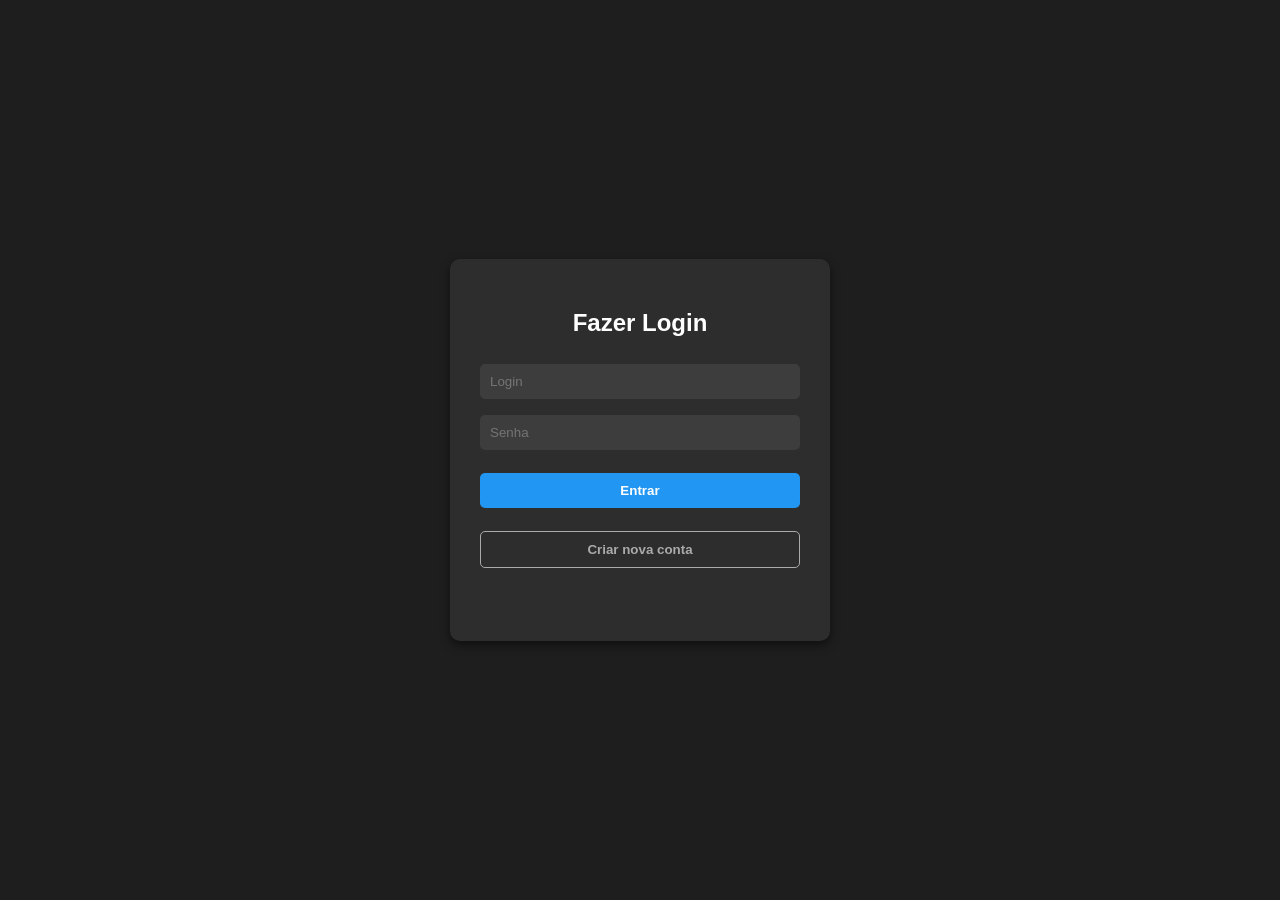
<file: bin/static/index.html>
<!DOCTYPE html>
<html lang="pt-BR">
<head>
    <meta charset="UTF-8">
    <title>Clínica - Login</title>
    <link rel="stylesheet" href="./css/style.css">
</head>
<body>
<div class="container">
    <h2>Fazer Login</h2>
    <input type="text" id="log_login" placeholder="Login" required>
    <input type="password" id="log_senha" placeholder="Senha" required>

    <button class="btn-login" onclick="fazerLogin()">Entrar</button>
    <button class="btn-secundario" onclick="window.location.href='cadastro.html'">Criar nova conta</button>

    <div id="msg_login" class="mensagem"></div>
</div>
<script src="js/main.js"></script>
</body>
</html>
</file>
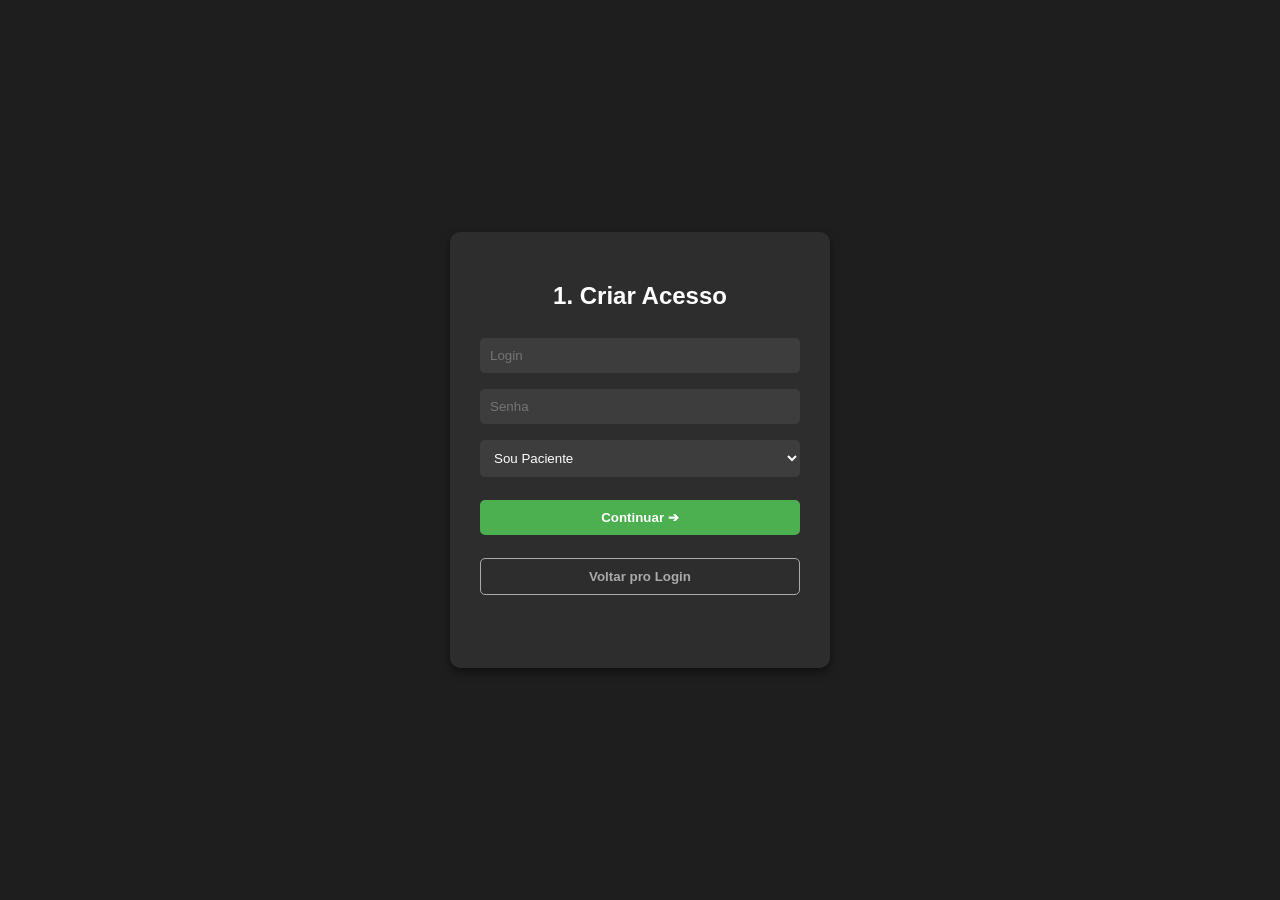
<file: bin/static/cadastro.html>
<!DOCTYPE html>
<html lang="pt-BR">
<head>
    <meta charset="UTF-8">
    <title>Clínica - Cadastro</title>
    <link rel="stylesheet" href="css/style.css">
</head>
<body>
<div class="container">

    <!-- PASSO 1: CRIAR O ACESSO -->
    <div id="passo-1-usuario">
        <h2>1. Criar Acesso</h2>
        <input type="text" id="cad_login" placeholder="Login" required>
        <input type="password" id="cad_senha" placeholder="Senha" required>
        <select id="cad_perfil">
            <option value="PACIENTE">Sou Paciente</option>
            <option value="MEDICO">Sou Médico</option>
        </select>

        <button class="btn-cadastrar" onclick="cadastrarUsuario()">Continuar ➔</button>
        <button class="btn-secundario" onclick="window.location.href='index.html'">Voltar pro Login</button>
        <div id="msg_cadastro" class="mensagem"></div>
    </div>

    <!-- PASSO 2: DADOS DO PACIENTE (Fica invisível até o passo 1 terminar) -->
    <div id="passo-2-paciente" class="escondido">
        <h2>2. Dados do Paciente</h2>
        <input type="text" id="pac_nome" placeholder="Nome Completo" required>
        <input type="text" id="pac_cpf" placeholder="CPF" required>
        <input type="date" id="pac_data" required title="Data de Nascimento">
        <input type="text" id="pac_telefone" placeholder="Telefone" required>
        <input type="email" id="pac_email" placeholder="E-mail" required>

        <button class="btn-cadastrar" onclick="cadastrarPaciente()">Finalizar Cadastro</button>
        <div id="msg_paciente" class="mensagem"></div>
    </div>

    <!-- PASSO 2: DADOS DO MÉDICO (Deixei a estrutura pronta pra quando criarmos a API do Médico) -->
    <div id="passo-2-medico" class="escondido">
        <h2>2. Dados do Médico</h2>
        <p style="font-size: 14px; color: #aaa;">(A API do médico será feita na próxima etapa!)</p>
        <button class="btn-secundario" onclick="window.location.href='index.html'">Voltar pro Login</button>
    </div>

</div>
<script src="js/main.js"></script>
</body>
</html>
</file>
<file: bin/static/css/style.css>
body {
    font-family: Arial, sans-serif;
    background-color: #1e1e1e;
    color: #fff;
    display: flex;
    justify-content: center;
    align-items: center;
    height: 100vh;
    margin: 0;
}
.container {
    background-color: #2d2d2d;
    padding: 30px;
    border-radius: 10px;
    box-shadow: 0 4px 10px rgba(0,0,0,0.5);
    width: 320px;
    text-align: center;
}
input, select, button {
    width: 100%;
    padding: 10px;
    margin: 8px 0;
    border-radius: 5px;
    border: none;
    box-sizing: border-box;
}
input, select { background-color: #3d3d3d; color: white; }
button { color: white; cursor: pointer; font-weight: bold; margin-top: 15px; }
button:hover { filter: brightness(1.1); }

.btn-login { background-color: #2196F3; }
.btn-cadastrar { background-color: #4CAF50; }
.btn-secundario { background-color: transparent; border: 1px solid #aaa; color: #aaa; }

.mensagem { margin-top: 15px; font-weight: bold; min-height: 20px; font-size: 14px; }
.sucesso { color: #4CAF50; }
.erro { color: #f44336; }

/* Utilitário para esconder divs dinamicamente no JS */
.escondido { display: none; }
</file>
